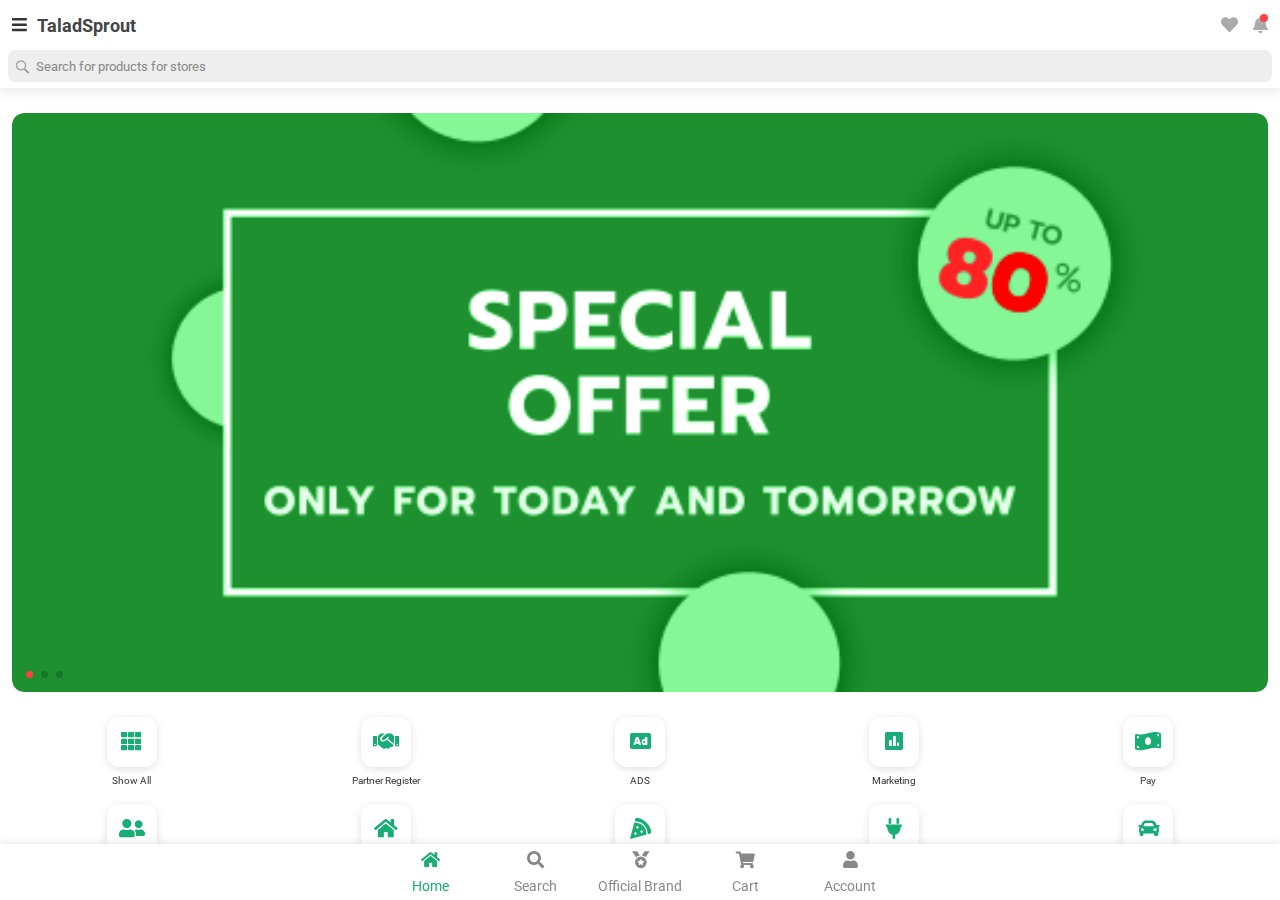
<file: index.html>
<!DOCTYPE html>
<html lang="en">
<head>
	<meta charset="UTF-8">
	<meta name="viewport" content="width=device-width, initial-scale=1.0">
	<meta name="apple-mobile-web-app-capable" content="yes">
	<meta name="apple-mobile-web-app-status-bar-style" content="default">
	<meta http-equiv="Content-Security-Policy" content="default-src * 'self' 'unsafe-inline' 'unsafe-eval' data: gap:">
        <meta name="apple-mobile-web-app-capable" content="yes">
        <meta name="mobile-web-app-capable" content="yes">
	<link rel="icon" href="images/favicon.png">
	<title>Sprout Service</title>
	<link href="https://fonts.googleapis.com/css?family=Roboto:300,400,400i,500,500i,700,900&display=swap" rel="stylesheet">
	<link rel="stylesheet" href="css/framework7.bundle.css">
	<link rel="stylesheet" href="css/font-awesome.css">
	<link rel="stylesheet" href="css/style.css">
	<link rel="manifest" href="manifest.json">
	
	
	<meta name="theme-color" content="#FFFFFF">
    <!-- iOS -->
    <meta name="apple-mobile-web-app-capable" content="yes">
    <meta name="apple-mobile-web-app-status-bar-style" content="black">
    <meta name="apple-mobile-web-app-title" content="Todo List PWA">
    <link rel="apple-touch-icon" sizes="180x180" href="./images/icon192.png">

   	<link rel="stylesheet" type="text/css" href="css/addtohomescreen.css">
	<script src="js/addtohomescreen.js"></script>
  
	
</head>
<body>

<script>
addToHomescreen();
</script>

	<div id="app">
             
		<div class="view view-main view-init ios-edges" data-url="/">
			<div class="page page-home page-with-subnavbar">
				<div class="toolbar tabbar tabbar-labels toolbar-bottom">
					<div class="toolbar-inner">
						<a href="#tab-home" class="tab-link tab-link-active">
							<i class="fas fa-home"></i>
							<span class="tabbar-label">Home</span>
						</a>
						<a href="#tab-search" class="tab-link">
							<i class="fas fa-search"></i>
							<span class="tabbar-label">Search</span>
						</a>
						<a href="#tab-brand" class="tab-link">
							<i class="fas fa-medal"></i>
							<span class="tabbar-label">Official Brand</span>
						</a>
						<a href="/shoptad/" target="_blank" class="tab-link">
							<i class="fas fa-shopping-cart"></i>
							<span class="tabbar-label">Cart</span>
						</a>
						<a href="#tab-account" class="tab-link">
							<i class="fas fa-user"></i>
							<span class="tabbar-label">Account</span>
						</a>
					</div>
				</div>
				<div class="tabs">
					<div id="tab-home" class="tab tab-active tab-home">
						<!-- home -->

						<!-- navbar home -->
						<div class="navbar navbar-home">
							<div class="navbar-inner">
								<div class="left">
									<a href="#" class="panel-open" data-panel="left">
										<i class="fas fa-bars"></i>
									</a>
								</div>
								<div class="title">
									<h2>TaladSprout</h2>
								</div>
								<div class="right">
									<a href="/wishlist/">
										<i class="fas fa-heart"></i>
									</a>
									<a href="/notification/">
										<i class="fas fa-bell"></i>
										<span></span>
									</a>
								</div>
							</div>
						</div>
						<div class="subnavbar">
							<form class="searchbar searchbar-init" data-search-container=".search-list" data-search-in=".item-title">
								<div class="searchbar-inner">
									<div class="searchbar-input-wrap">
										<input type="search" placeholder="Search for products for stores">
										<i class="searchbar-icon"></i>
										<span class="input-clear-button"></span>
									</div>
									<span class="searchbar-disable-button">Cancel</span>
								</div>
							</form>
						</div>
						<!-- end navbar home -->

						<!-- sidebarbar or panel -->
						<div class="panel-backdrop"></div>
						<div class="panel panel-left panel-cover sidebar">
							<div class="list accordion-list">
								<ul>
									<li class="accordion-item">
										<a href="#" class="item-link item-content">
											<div class="item-media">
												<i class="fas fa-tshirt"></i>
											</div>
											<div class="item-inner">
												<div class="item-title">Shop Pages</div>
											</div>
										</a>
										<div class="accordion-item-content">

											<!-- divider -->
											<div class="divider-space-text"></div>
											<!-- end divider -->

											<a href="/shopping-cart/" class="panel-close"><i class="fas fa-shopping-cart"></i>Shopping Cart</a>
											<a href="/all-categories/" class="panel-close"><i class="fas fa-layer-group"></i>Categories</a>
											<a href="/wishlist/" class="panel-close"><i class="fas fa-heart"></i>Wishlist</a>
											<a href="/checkout/" class="panel-close"><i class="fas fa-cart-arrow-down"></i>Checkout</a>
											<a href="/account-buyer/" class="panel-close"><i class="fas fa-user"></i>Account Buyer</a>
											<a href="/account-seller/" class="panel-close"><i class="fas fa-user"></i>Account Seller</a>
											<a href="/tracking-order/" class="panel-close"><i class="fas fa-truck"></i>Tracking Order</a>
											<a href="/order-history/" class="no-mb panel-close"><i class="fas fa-history"></i><span>Order History</span></a>

											<!-- divider -->
											<div class="divider-space-text"></div>
											<!-- end divider -->

										</div>
									</li>
									<li>
										<a href="/blog/" class="item-link item-content panel-close">
											<div class="item-media">
												<i class="fas fa-blog"></i>
											</div>
											<div class="item-inner">
												<div class="item-title">Blog</div>
											</div>
										</a>
									</li>
									<li>
										<a href="/blog-single/" class="item-link item-content panel-close">
											<div class="item-media">
												<i class="fas fa-rss"></i>
											</div>
											<div class="item-inner">
												<div class="item-title">Blog Single</div>
											</div>
										</a>
									</li>
									<li>
										<a href="/sign-in/" class="item-link item-content panel-close">
											<div class="item-media">
												<i class="fas fa-sign-in-alt"></i>
											</div>
											<div class="item-inner">
												<div class="item-title">Sign In</div>
											</div>
										</a>
									</li>
									<li>
										<a href="/sign-up/" class="item-link item-content panel-close">
											<div class="item-media">
												<i class="fas fa-user-plus"></i>
											</div>
											<div class="item-inner">
												<div class="item-title">Sign Up</div>
											</div>
										</a>
									</li>
									<li>
										<a href="/contact-seller/" class="item-link item-content panel-close">
											<div class="item-media">
												<i class="fas fa-envelope"></i>
											</div>
											<div class="item-inner">
												<div class="item-title">Contact Seller</div>
											</div>
										</a>
									</li>
									<li>
										<a href="#" class="item-link item-content panel-close">
											<div class="item-media">
												<i class="fas fa-power-off"></i>
											</div>
											<div class="item-inner">
												<div class="item-title">Logout</div>
											</div>
										</a>
									</li>
								</ul>
							</div>
						</div>
						<!-- end sidebarbar or panel -->

						<!-- slider -->
						<div class="slider">
							<div class="container">
								<div data-pagination='{"el": ".swiper-pagination"}' data-space-between="10" class="swiper-container swiper-init swiper-container-horizontal">
									<div class="swiper-pagination"></div>
									<div class="swiper-wrapper">
										<div class="swiper-slide">
											<div class="content">
												<div class="mask"></div>
												<img src="images/banner1.png" alt="">
											</div>
										</div>
										<div class="swiper-slide">
											<div class="content">
												<div class="mask"></div>
												<img src="images/banner2.png" alt="">
											</div>
										</div>
										<div class="swiper-slide">
											<div class="content">
												<div class="mask"></div>
												<img src="images/banner3.png" alt="">
											</div>
										</div>
									</div>
								</div>
							</div>
						</div>
						<!-- end slider -->

						<!-- cateogries -->
						<div class="categories segments">
							<div class="container">
								<div class="row">
									<div class="col-20">
										<div class="content">
											<a href="/all-categories/">
												<div class="icon">
													<i class="fas fa-th"></i>
												</div>
												<span>Show All</span>
											</a>
										</div>
									</div>
									<div class="col-20">
										<div class="content">
											<a href="/Partner/">
												<div class="icon">
													<i class="fas fa-handshake"></i>
												</div>
												<span>Partner Register</span>
											</a>
										</div>
									</div>
									<div class="col-20">
										<div class="content">
											<a href="/Comeingsoon/">
												<div class="icon">
													<i class="fas fa-ad"></i>
												</div>
												<span>ADS</span>
											</a>
										</div>
									</div>
									<div class="col-20">
										<div class="content">
											<a href="/Comeingsoon/">
												<div class="icon">
													<i class="fas fa-poll"></i>
												</div>
												<span>Marketing</span>
											</a>
										</div>
									</div>
									<div class="col-20">
										<div class="content">
											<a href="/Comeingsoon/">
												<div class="icon">
													<i class="fas fa-money-bill-wave"></i>
												</div>
												<span>Pay</span>
											</a>
										</div>
									</div>
								</div>
								<div class="row">
									<div class="col-20">
										<div class="content">
											<a href="/Comeingsoon/">
												<div class="icon">
													<i class="fas fa-user-friends"></i>
												</div>
												<span>AE</span>
											</a>
										</div>
									</div>
									<div class="col-20">
										<div class="content">
											<a href="/Comeingsoon/">
												<div class="icon">
													<i class="fas fa-home"></i>
												</div>
												<span>Home Service</span>
											</a>
										</div>
									</div>
									<div class="col-20">
										<div class="content">
											<a href="/Comeingsoon/">
												<div class="icon">
													<i class="fas fa-pizza-slice"></i>
												</div>
												<span>Food</span>
											</a>
										</div>
									</div>
									<div class="col-20">
										<div class="content">
											<a href="/Comeingsoon/">
												<div class="icon">
													<i class="fas fa-plug"></i>
												</div>
												<span>IT Service</span>
											</a>
										</div>
									</div>
									<div class="col-20">
										<div class="content">
											<a href="/Comeingsoon/">
												<div class="icon">
													<i class="fas fa-car"></i>
												</div>
												<span>Logitric service</span>
											</a>
										</div>
									</div>
								</div>
							</div>
						</div>
						<!-- end cateogries -->

						<!-- flash sale -->
						<div class="flash-sale segments no-pd-b">
							<div class="container">
								<div class="section-title flash-s-title">
									<h3>PARTNER</h3>
									<div data-space-between="10" data-slides-per-view="auto" class="swiper-container swiper-init">
										<div class="swiper-wrapper">
											<div class="swiper-slide">
												<div class="content content-shadow-product">
													<a href="/product-details/">
														<div class="product-mark-discount">
															
														</div>
														<img src="images/sp-beef.jpg.png" alt="flash-sale">
														<div class="text">
															<p>SPBEEF</p>
														</div>
													</a>
												</div>
											</div>
											<div class="swiper-slide">
												<div class="content content-shadow-product">
													<a href="/product-details/">
														<div class="product-mark-discount">
															
														</div>
														<img src="images\1519890817266.png" alt="flash-sale">
														<div class="text">
															<p>SHIPPOP</p>
														</div>
													</a>
												</div>
											</div>
											<div class="swiper-slide">
												<div class="content content-shadow-product">
													<a href="/product-details/">
														<div class="product-mark-discount">
															
														</div>
														<img src="images/Green.jpg" alt="flash-sale">
														<div class="text">
															<p>GREENANGEL</p>
														</div>
													</a>
												</div>
											</div>
											<div class="swiper-slide">
												<div class="content content-shadow-product">
													<a href="/product-details/">
														<div class="product-mark-discount">
															
														</div>
														<img src="images/724-insure-logo.jpg" alt="flash-sale">
														<div class="text">
															<p>724</p>
														</div>
													</a>
												</div>
											</div>
										</div>
									</div>
								</div>
							</div>
						</div>
						<!-- end flash sale -->

						<!-- popular product -->
						<!--<div class="popular-product segments-bottom">
							<div class="container">
								<div class="section-title">
									<h3>Popular Product
										<a href="#" class="see-all-link">See All</a>
									</h3>
								</div>
								<div data-pagination='{"el": ".swiper-pagination"}' data-space-between="10" data-slides-per-view="3" class="swiper-container swiper-init">
									<div class="swiper-pagination"></div>
									<div class="swiper-wrapper">
										<div class="swiper-slide">
											<div class="content content-shadow-product">
												<a href="/product-details/">
													<img src="images/product1.jpg" alt="product">
													<div class="text">
														<p class="title-product">Sweater with latest model</p>
														<p class="price">$85.00</p>
														<p class="location">New York</p>
													</div>
												</a>
											</div>
										</div>
										<div class="swiper-slide">
											<div class="content content-shadow-product">
												<a href="/product-details/">
													<img src="images/product2.jpg" alt="product">
													<div class="text">
														<p class="title-product">Latest smartwatch</p>
														<p class="price">$66.00</p>
														<p class="location">New York</p>
													</div>
												</a>
											</div>
										</div>
										<div class="swiper-slide">
											<div class="content content-shadow-product">
												<a href="/product-details/">
													<img src="images/product3.jpg" alt="product">
													<div class="text">
														<p class="title-product">Jacket for adventure</p>
														<p class="price">$80.99</p>
														<p class="location">New York</p>
													</div>
												</a>
											</div>
										</div>
										<div class="swiper-slide">
											<div class="content content-shadow-product">
												<a href="/product-details/">
													<img src="images/product4.jpg" alt="product">
													<div class="text">
														<p class="title-product">New game Console</p>
														<p class="price">$49.00</p>
														<p class="location">New York</p>
													</div>
												</a>
											</div>
										</div>
										<div class="swiper-slide">
											<div class="content content-shadow-product">
												<a href="/product-details/">
													<img src="images/product5.jpg" alt="product">
													<div class="text">
														<p class="title-product">Cheap black shirt</p>
														<p class="price">$50.00</p>
														<p class="location">New York</p>
													</div>
												</a>
											</div>
										</div>
									</div>
								</div>
							</div>
						</div> -->
						<!-- end popular product -->

						<!-- 
						<div class="recommended product segments-bottom">
							<div class="container">
								<div class="section-title">
									<h3>Recommended For You
										<a href="#" class="see-all-link">See All</a>
									</h3>
								</div>
								<div class="row">
									<div class="col-50">
										<div class="content content-shadow-product">
											<a href="/product-details/">
												<img src="images/product6.jpg" alt="product">
												<div class="text">
													<p class="title-product">Cheap elegant sweater with collar</p>
													<p class="price">$80.00</p>
													<p class="location">New York</p>
												</div>
											</a>
										</div>
									</div>
									<div class="col-50">
										<div class="content content-shadow-product">
											<a href="/product-details/">
												<img src="images/product7.jpg" alt="product">
												<div class="text">
													<p class="title-product">Responsive mouse just fits in your hand</p>
													<p class="price">$59.00</p>
													<p class="location">New York</p>
												</div>
											</a>
										</div>
									</div>
								</div>
								<div class="row">
									<div class="col-50">
										<div class="content content-shadow-product">
											<a href="/product-details/">
												<img src="images/product8.jpg" alt="product">
												<div class="text">
													<p class="title-product">Loafers with genuine leather, guaranteed</p>
													<p class="price">$299.99</p>
													<p class="location">New York</p>
												</div>
											</a>
										</div>
									</div>
									<div class="col-50">
										<div class="content content-shadow-product">
											<a href="/product-details/">
												<img src="images/product9.jpg" alt="product">
												<div class="text">
													<p class="title-product">Long-sleeved gray sweater, soft material</p>
													<p class="price">$90.00</p>
													<p class="location">New York</p>
												</div>
											</a>
										</div>
									</div>
								</div>
								<div class="row">
									<div class="col-50">
										<div class="content content-shadow-product">
											<a href="/product-details/">
												<img src="images/product10.jpg" alt="product">
												<div class="text">
													<p class="title-product">Thick jacket suitable for winter</p>
													<p class="price">$145.00</p>
													<p class="location">New York</p>
												</div>
											</a>
										</div>
									</div>
									<div class="col-50">
										<div class="content content-shadow-product">
											<a href="/product-details/">
												<img src="images/product11.jpg" alt="product">
												<div class="text">
													<p class="title-product">Shirt with long sleeve collar - black</p>
													<p class="price">$88.00</p>
													<p class="location">New York</p>
												</div>
											</a>
										</div>
									</div>
								</div>
							</div>
						</div>-->
						<!-- end recommended -->

						<!-- end home -->
					</div>
					<div id="tab-search" class="tab tab-search">
						<!-- search -->

						<!-- navbar -->
						<div class="navbar navbar-page">
							<div class="navbar-inner">
								<div class="left"></div>
								<div class="title">
									Search
								</div>
								<div class="right"></div>
							</div>
						</div>

						<div class="subnavbar">
							<form class="searchbar searchbar-init" data-search-container=".search-list" data-search-in=".item-title">
								<div class="searchbar-inner">
									<div class="searchbar-input-wrap">
										<input type="search" placeholder="Search for products for stores">
										<i class="searchbar-icon"></i>
										<span class="input-clear-button"></span>
									</div>
									<span class="searchbar-disable-button">Cancel</span>
								</div>
							</form>
						</div>

						<!-- end navbar -->

						<div class="search segments">
							<div class="container">
								<div class="title-search-category">
									<span>RECENT SEARCH <a href="#">Clear</a></span>
								</div>
								<div class="recent-search">
									<ul>
										<li><a href="#"><i class="fas fa-history"></i>Laptop accessories</a></li>
										<li><a href="#"><i class="fas fa-history"></i>Plain shirt</a></li>
										<li><a href="#"><i class="fas fa-history"></i>Gaming Mouse</a></li>
										<li><a href="#"><i class="fas fa-history"></i>Mechanical Keyboard</a></li>
									</ul>
								</div>

								<!-- divider -->
								<div class="divider-line-half"></div>
								<!-- end divider -->

								<div class="title-search-category">
									<span>POPULAR CATEGORIES</span>
								</div>
								<div class="popular-search">
									<ul>
										<li><a href="#">Laptop</a></li>
										<li><a href="#">Smartphones</a></li>
										<li><a href="#">Earphones</a></li>
										<li><a href="#">Mouse</a></li>
										<li><a href="#">Shirt</a></li>
										<li><a href="#">Keyboard</a></li>
										<li><a href="#">Bottle</a></li>
									</ul>
								</div>

								<!-- divider -->
								<div class="divider-line-half line-search"></div>
								<!-- end divider -->

								<div class="title-search-category">
									<span>RECOMMENDED <a href="#">Refresh</a></span>
								</div>
								<div class="recent-search recommended-search">
									<ul>
										<li><a href="#">Laptop accessories</a></li>
										<li><a href="#">Plain shirt</a></li>
										<li><a href="#">Gaming Mouse</a></li>
										<li><a href="#">Mechanical Keyboard</a></li>
									</ul>
								</div>
							</div>
						</div>

						<!-- end search -->
					</div>
					<div id="tab-brand" class="page-content tab">
						<!-- official brand -->

						<!-- navbar -->
						<div class="navbar navbar-page">
							<div class="navbar-inner">
								<div class="left"></div>
								<div class="title">
									Official Brand
								</div>
								<div class="right"></div>
							</div>
						</div>
						<!-- end navbar -->

						<div class="official-brand">
							<div class="container">

								<!-- slider brand -->
								<div class="slider-brand segments-bottom">
									<div data-pagination='{"el": ".swiper-pagination"}' data-space-between="10" class="swiper-container swiper-init swiper-container-horizontal">
										<div class="swiper-pagination"></div>
										<div class="swiper-wrapper">
											<div class="swiper-slide">
												<div class="content">
													<div class="mask"></div>
													<img src="images/banner4.png" alt="">
												</div>
											</div>
											<div class="swiper-slide">
												<div class="content">
													<div class="mask"></div>
													<img src="images/banner5.png" alt="">
												</div>
											</div>
											<div class="swiper-slide">
												<div class="content">
													<div class="mask"></div>
													<img src="images/banner6.png" alt="">
												</div>
											</div>
										</div>
									</div>
								</div>
								<!-- end slider brand -->

								<!-- popular brand -->
								<div class="popular-brand segments-bottom">
									<div class="section-title">
										<h3>Populars Brand <a href="#" class="see-all-link">See All</a></h3>
									</div>
									<div class="row">
										<div class="col-25">
											<div class="content">
												<a href="#"><img src="images/1519890817266.png" alt=""></a>
											</div>
										</div>
										<div class="col-25">
											<div class="content">
												<a href="#"><img src="images/Green.jpg" alt=""></a>
											</div>
										</div>
										<div class="col-25">
											<div class="content">
												<a href="#"><img src="images/724-insure-logo.jpg" alt=""></a>
											</div>
										</div>
										<div class="col-25">
											<div class="content">
												<a href="#"><img src="images/sp-beef.jpg.png" alt=""></a>
											</div>
										</div>
									</div>
									<div class="row">
										<div class="col-25">
											<div class="content">
												<a href="#"><img src="images/bbb.jpg" alt=""></a>
											</div>
										</div>
										<div class="col-25">
											<div class="content">
												<a href="#"><img src="images/asia-dragon.jpg.png" alt=""></a>
											</div>
										</div>
										<div class="col-25">
											<div class="content">
												<a href="#"><img src="images/klong-phai-farm.jpg" alt=""></a>
											</div>
										</div>
										<div class="col-25">
											<div class="content">
												<a href="#"><img src="images/queues-doctor-logo.jpg.png" alt=""></a>
											</div>
										</div>
									</div>
								</div>
								<!-- end popular brand -->

								<!-- brand promo -->
								<div class="brand-promo segments-bottom product">
									<div class="section-title">
										<h3>Brand Promo Specials <a href="#" class="see-all-link">See All</a></h3>
									</div>
									<div class="row">
										<div class="col-50">
											<div class="content content-shadow-product">
												<a href="/product-details/">
													<div class="product-mark-discount">
														<ul>
															<li>50%</li>
															<li>OFF</li>
														</ul>
													</div>
													<img src="images/product1.jpg" alt="">
													<div class="text">
														<p class="title-product">Sweater with high quality misty-fabric</p>
														<p class="price">$85.00</p>
														<p class="location">New York</p>
													</div>
												</a>
											</div>
										</div>
										<div class="col-50">
											<div class="content content-shadow-product">
												<a href="/product-details/">
													<div class="product-mark-discount">
														<ul>
															<li>50%</li>
															<li>OFF</li>
														</ul>
													</div>
													<img src="images/product3.jpg" alt="">
													<div class="text">
														<p class="title-product">Jacket - original parachute material</p>
														<p class="price">$199.99</p>
														<p class="location">New York</p>
													</div>
												</a>
											</div>
										</div>
									</div>
									<div class="row">
										<div class="col-50">
											<div class="content content-shadow-product">
												<a href="/product-details/">
													<div class="product-mark-discount">
														<ul>
															<li>50%</li>
															<li>OFF</li>
														</ul>
													</div>
													<img src="images/product5.jpg" alt="">
													<div class="text">
														<p class="title-product">Long sleeve black shirt - comfortable</p>
														<p class="price">$90.00</p>
														<p class="location">New York</p>
													</div>
												</a>
											</div>
										</div>
										<div class="col-50">
											<div class="content content-shadow-product">
												<a href="/product-details/">
													<div class="product-mark-discount">
														<ul>
															<li>50%</li>
															<li>OFF</li>
														</ul>
													</div>
													<img src="images/product6.jpg" alt="">
													<div class="text">
														<p class="title-product">Long-sleeved brown sweater, soft material</p>
														<p class="price">$50.00</p>
														<p class="location">New York</p>
													</div>
												</a>
											</div>
										</div>
									</div>
									<div class="row">
										<div class="col-50">
											<div class="content content-shadow-product">
												<a href="/product-details/">
													<div class="product-mark-discount">
														<ul>
															<li>50%</li>
															<li>OFF</li>
														</ul>
													</div>
													<img src="images/product9.jpg" alt="">
													<div class="text">
														<p class="title-product">Long-sleeved gray Sweater, soft material</p>
														<p class="price">$77.00</p>
														<p class="location">New York</p>
													</div>
												</a>
											</div>
										</div>
										<div class="col-50">
											<div class="content content-shadow-product">
												<a href="/product-details/">
													<div class="product-mark-discount">
														<ul>
															<li>50%</li>
															<li>OFF</li>
														</ul>
													</div>
													<img src="images/product10.jpg" alt="">
													<div class="text">
														<p class="title-product">Thick jacket suitable for winter - free hat</p>
														<p class="price">$110.00</p>
														<p class="location">New York</p>
													</div>
												</a>
											</div>
										</div>
									</div>
								</div>
								<!-- end brand promo -->

							</div>
						</div>
						<!-- end official brand -->
					</div>
					<div id="tab-cart" class="page-content tab">
						<!-- cart -->

						<!-- navbar -->
						<div class="navbar navbar-page">
							<div class="navbar-inner">
								<div class="left"></div>
								<div class="title">
									Shopping Cart
								</div>
								<div class="right"></div>
							</div>
						</div>
						<!-- end navbar -->

						<!-- content cart -->
						<div class="cart segments">
							<div class="container">
								<div class="name-store">
									<img src="images/user-seller1.png" alt="">
									<div class="title-store">
										<h6>ABC Shoes Store</h6>
									</div>
								</div>
								<div class="content">
									<div class="row">
										<div class="col-10">
											<div class="content-checkbox">
												<label class="checkbox">
													<input type="checkbox">
													<i class="icon-checkbox"></i>
												</label>
											</div>
										</div>
										<div class="col-90">
											<div class="content-cart content-shadow-product">
												<img src="images/product8.jpg" alt="">
												<div class="product-info">
													<a href="#"><p class="title-product">Loafers with genuine leather</p></a>
													<p class="price">$50.00</p>
												</div>
												<div class="number-goods">
													<div class="stepper stepper-small stepper-init">
														<div class="stepper-button-minus"></div>
														<div class="stepper-input-wrap">
															<input type="text" value="0" readonly>
														</div>
														<div class="stepper-button-plus"></div>
													</div>
												</div>
											</div>
										</div>
									</div>
								</div>
								<div class="content">
									<div class="row">
										<div class="col-10">
											<div class="content-checkbox">
												<label class="checkbox">
													<input type="checkbox">
													<i class="icon-checkbox"></i>
												</label>
											</div>
										</div>
										<div class="col-90">
											<div class="content-cart content-shadow-product">
												<img src="images/product12.jpg" alt="">
												<div class="product-info">
													<a href="#"><p class="title-product">The latest brand of loafers</p></a>
													<p class="price">$50.00</p>
												</div>
												<div class="number-goods">
													<div class="stepper stepper-small stepper-init">
														<div class="stepper-button-minus"></div>
														<div class="stepper-input-wrap">
															<input type="text" value="0" readonly>
														</div>
														<div class="stepper-button-plus"></div>
													</div>
												</div>
											</div>
										</div>
									</div>
								</div>

								<!-- divider line half -->
								<div class="divider-line-half"></div>
								<!-- end divider line half -->

								<div class="name-store">
									<img src="images/user-seller2.png" alt="">
									<div class="title-store">
										<h6>Shirt Mart</h6>
									</div>
								</div>
								<div class="content">
									<div class="row">
										<div class="col-10">
											<div class="content-checkbox">
												<label class="checkbox">
													<input type="checkbox">
													<i class="icon-checkbox"></i>
												</label>
											</div>
										</div>
										<div class="col-90">
											<div class="content-cart content-shadow-product">
												<img src="images/flash-sale1.jpg" alt="">
												<div class="product-info">
													<a href="#"><p class="title-product">Cheap, plain t-shirts</p></a>
													<p class="price">$50.00</p>
												</div>
												<div class="number-goods">
													<div class="stepper stepper-small stepper-init">
														<div class="stepper-button-minus"></div>
														<div class="stepper-input-wrap">
															<input type="text" value="0" readonly>
														</div>
														<div class="stepper-button-plus"></div>
													</div>
												</div>
											</div>
										</div>
									</div>
								</div>
							</div>

							<!-- divider line full -->
							<div class="divider-line-full"></div>
							<!-- end divider line full -->

							<!-- wrap total cart -->
							<div class="wrap-total-cart">
								<div class="container">
									<div class="row">
										<div class="col-40">
											<div class="content-total">
												<p>Total</p>
												<h6>$150</h6>
											</div>
										</div>
										<div class="col-60">
											<div class="content-button">
												<a href="/checkout/" class="button primary-button"><i class="fas fa-shopping-bag"></i>Checkout</a>
											</div>
										</div>
									</div>
								</div>
							</div>
							<!-- end wrap total cart -->
						</div>
						<!-- end content cart -->

						<!-- end cart -->
					</div>
					<div id="tab-account" class="page-content tab">
						<!-- account buyer -->

						<!-- navbar -->
						<div class="navbar navbar-page">
							<div class="navbar-inner">
								<div class="left"></div>
								<div class="title">
									Account Buyer
								</div>
								<div class="right">
									<a href="/settings/">
										<i class="fas fa-cog"></i>
									</a>
								</div>
							</div>
						</div>
						<!-- end navbar -->

						<!-- content account -->
						<div class="account-buyer segments">
							<div class="container">
								<div class="header-account content-shadow">
									<img src="images/user-buyer6.png" alt="">
									<div class="title-name">
										<h5>Airy Fashion</h5>
										<p><i class="fas fa-map-marker-alt"></i>Washington</p>
									</div>
								</div>
							</div>
							<div class="container segments">
								<div class="info-balance content-shadow">
									<div class="row">
										<div class="col-50">
											<div class="content-text">
												<p>Your Balance</p>
												<h5>$310.00</h5>
											</div>
										</div>
										<div class="col-50">
											<div class="content-button">
												<a href="#" class="button primary-button"><i class="fas fa-wallet"></i>Top Up</a>
											</div>
										</div>
									</div>
								</div>
							</div>
							<div class="account-menu">
								<div class="list media-list">
									<ul>
										<li>
											<a href="/wishlist/" class="item-link item-content">
												<div class="item-media">
													<i class="fas fa-heart"></i>
												</div>
												<div class="item-inner">
													<div class="item-title-row">
														<div class="item-title">Wishlist</div>
													</div>
													<div class="item-subtitle">All products that you have saved</div>
												</div>
											</a>
										</li>
										<li>
											<a href="/transaction/" class="item-link item-content">
												<div class="item-media">
													<i class="fas fa-exchange-alt"></i>
												</div>
												<div class="item-inner">
													<div class="item-title-row">
														<div class="item-title">Transaction</div>
													</div>
													<div class="item-subtitle">All your transactions are here</div>
												</div>
											</a>
										</li>
										<li>
											<a href="/notification/" class="item-link item-content">
												<div class="item-media">
													<i class="fas fa-bell"></i>
												</div>
												<div class="item-inner">
													<div class="item-title-row">
														<div class="item-title">Notification</div>
													</div>
													<div class="item-subtitle">Transaction, Purchase, Notification update</div>
												</div>
											</a>
										</li>
										<li>
											<a href="/faq/" class="item-link item-content">
												<div class="item-media">
													<i class="fas fa-question"></i>
												</div>
												<div class="item-inner">
													<div class="item-title-row">
														<div class="item-title">Help</div>
													</div>
													<div class="item-subtitle">Need Help, Frequently Asked Questions</div>
												</div>
											</a>
										</li>
										<li>
											<a href="/contact-seller/" class="item-link item-content">
												<div class="item-media">
													<i class="fas fa-envelope"></i>
												</div>
												<div class="item-inner">
													<div class="item-title-row">
														<div class="item-title">Contact Seller</div>
													</div>
													<div class="item-subtitle">Other questions can contact me</div>
												</div>
											</a>
										</li>
										<li>
											<a href="#" class="item-link item-content">
												<div class="item-media">
													<i class="fas fa-power-off"></i>
												</div>
												<div class="item-inner">
													<div class="item-title">Logout</div>
												</div>
											</a>
										</li>
									</ul>
								</div>
							</div>
						</div>
						
						<!-- end  content account -->

						<!-- end account buyer -->
					</div>
				</div>
			</div>
		</div>

	</div>
	 
	<script src="js/framework7.bundle.min.js"></script>
	<script src="js/routes.js"></script>
	<script src="js/app.js"></script>

</body>
</html>
</file>
